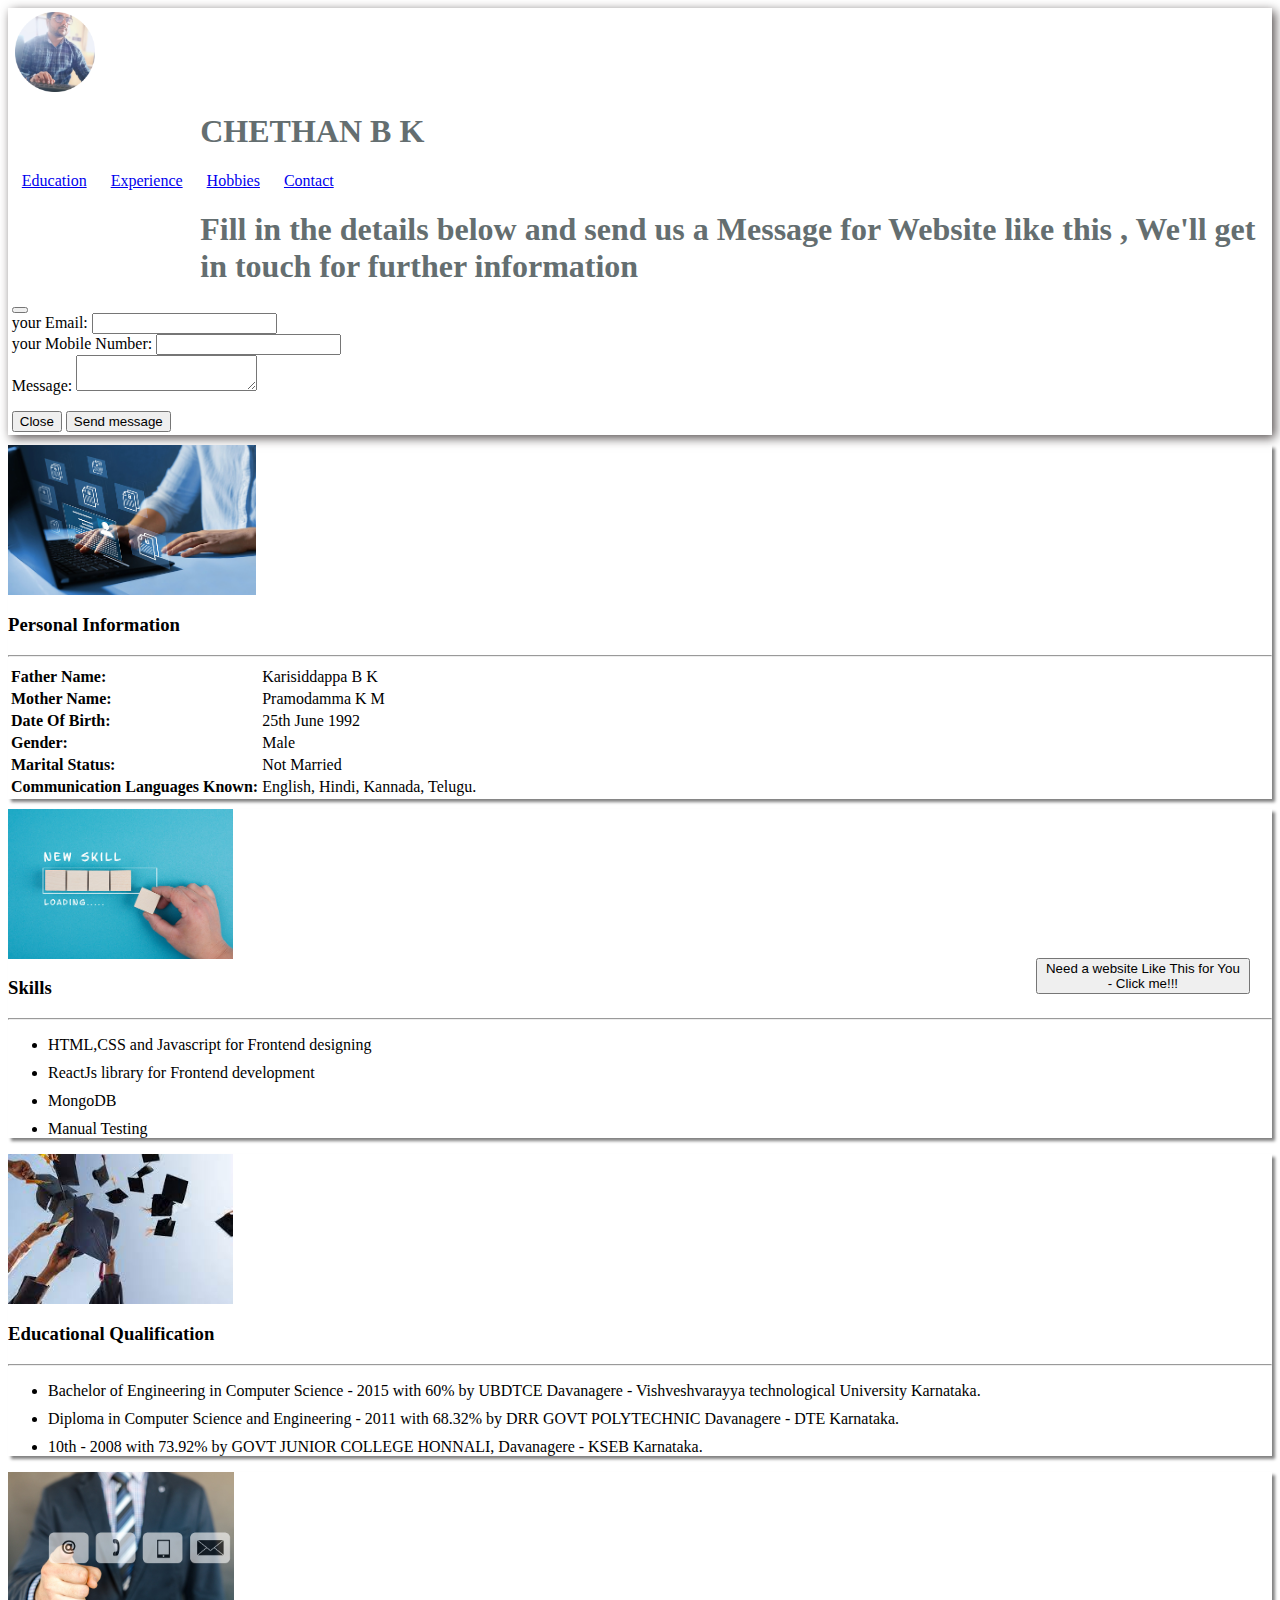
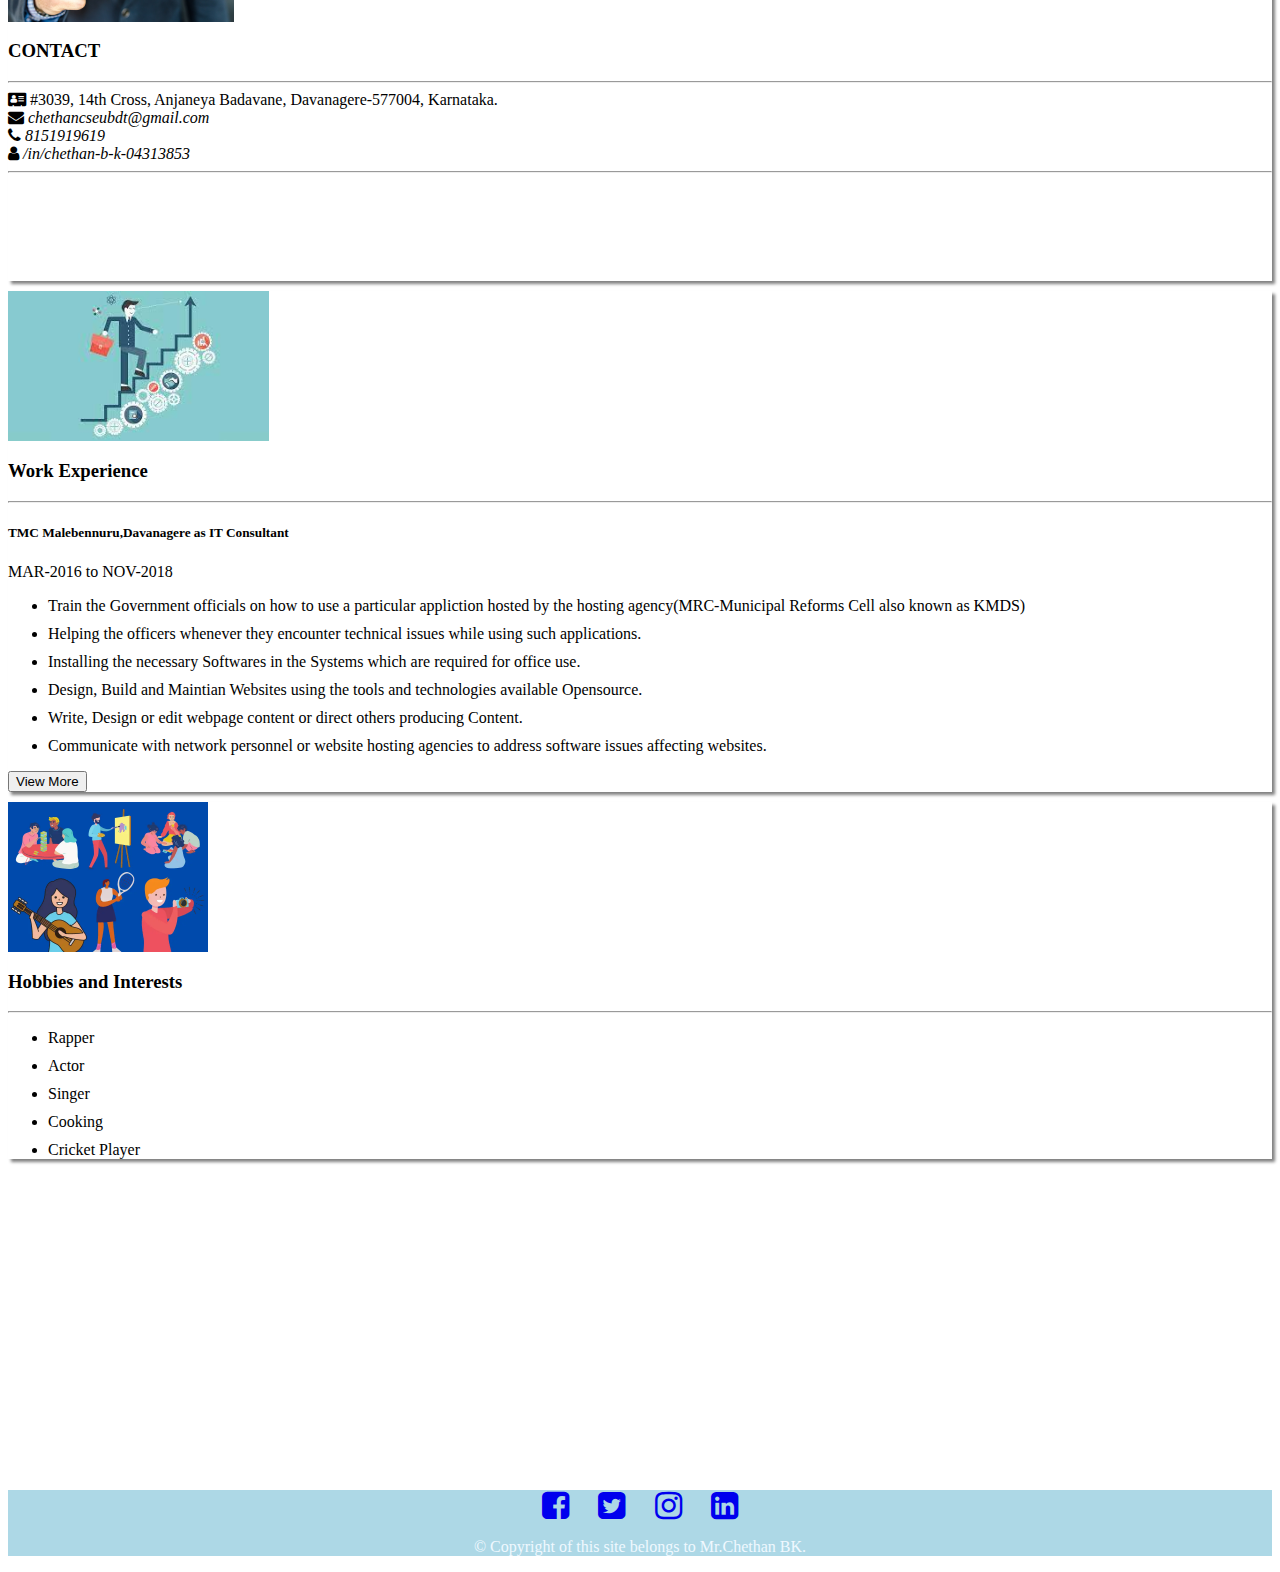
<file: index.html>
<html lang="en">
<head>
    <meta charset="UTF-8">
    <meta http-equiv="X-UA-Compatible" content="IE=edge">
    <meta name="viewport" content="width=device-width, initial-scale=1.0">
    <title>Resume</title>
    <link rel="stylesheet" href="styles.css">
    <link href="https://cdn.jsdelivr.net/npm/bootstrap@5.0.2/dist/css/bootstrap.min.css" rel="stylesheet" integrity="sha384-EVSTQN3/azprG1Anm3QDgpJLIm9Nao0Yz1ztcQTwFspd3yD65VohhpuuCOmLASjC" crossorigin="anonymous">
    <link href="https://maxcdn.bootstrapcdn.com/font-awesome/4.2.0/css/font-awesome.min.css" rel="stylesheet">

</head>
<body>
    <div class="container">

        <nav class="navbar navbar-light bg-light">
            <a class="navbar-brand" href="#">
              <img src="images/chethan-sm.png" width="30" height="30" alt="Chethan">
            </a>
            <h1>CHETHAN B K</h1>
            <div class="navlinks">
                <a href="#Education">Education</a>
                <a href="#Experience">Experience</a>
                <a href="#Hobbies">Hobbies</a>
                <a href="#Contact">Contact</a>

            </div>
            
            <button type="button" class="btn btn-primary" id="mainbutton" data-bs-toggle="modal" data-bs-target="#exampleModal" data-bs-whatever="">Need a website Like This for You - Click me!!!</button>
            <!-- <button type="button" class="btn btn-primary" data-bs-toggle="modal" data-bs-target="#exampleModal" data-bs-whatever="@fat">Open modal for @fat</button> -->
            <!-- <button type="button" class="btn btn-primary" data-bs-toggle="modal" data-bs-target="#exampleModal" data-bs-whatever="@getbootstrap">Open modal for @getbootstrap</button> -->
            
            <div class="modal fade" id="exampleModal" tabindex="-1" aria-labelledby="exampleModalLabel" aria-hidden="true">
              <div class="modal-dialog">
                <div class="modal-content">
                  <div class="modal-header">
                    <h1 class="modal-title fs-5" id="exampleModalLabel">Fill in the details below and send us a Message for Website like this , We'll get in touch for further information</h1>
                    <button type="button" class="btn-close" data-bs-dismiss="modal" aria-label="Close"></button>
                  </div>
                  <div class="modal-body">
                    <form method="post">
                      <div class="mb-3">
                        <label for="recipient-name" class="col-form-label">your Email:</label>
                        <input type="text" class="form-control" id="recipient-name">
                      </div>
                      <div class="mb-3">
                        <label for="recipient-name" class="col-form-label">your Mobile Number:</label>
                        <input type="text" class="form-control" id="recipient-mobile">
                      </div>
                      <div class="mb-3">
                        <label for="message-text" class="col-form-label">Message:</label>
                        <textarea class="form-control" id="message-text"></textarea>
                      </div>
                    </form>
                  </div>
                  <div class="modal-footer">
                    <button type="button" class="btn btn-secondary" data-bs-dismiss="modal">Close</button>
                    <button type="button" class="btn btn-primary" id="#submit">Send message</button>
                  </div>
                </div>
              </div>
            </div>


          </nav>
 <!-- First row starts here -->
        <div class="row">
            <div class="col-md-6">
                <div class="card cradspacind" style="width: 100%;">
                    <img src="images/pinfo.jpg" class="card-img-top" alt="..." style="height:150px">
                    <div class="card-body" id="personal">
                        <h3>Personal Information</h3>
                        <hr>
                        <table>
                            <tr>
                                <td><b>Father Name:</b></td>
                                <td>Karisiddappa B K</td>
                            </tr>
                            <tr>
                                <td><b>Mother Name:</b></td>
                                <td>Pramodamma K M</td>
                            </tr>
                            <tr>
                                <td><b>Date Of Birth:</b></td>
                                <td>25th June 1992</td>
                            </tr>
                            <tr>
                                <td><b>Gender:</b></td>
                                <td>Male</td>
                            </tr>
                            <tr>
                                <td><b>Marital Status:</b></td>
                                <td>Not Married</td>
                            </tr>
                            <tr>
                                <td><b>Communication Languages Known:</b></td>
                                <td>English, Hindi, Kannada, Telugu.</td>
                            </tr>
                        </table>
         
                    </div>
                  </div>
            </div>

            <div class="col-md-6">
                <div class="card cradspacind" style="width: 100%;">
                    <img src="images/skills.jpg" class="card-img-top" alt="..." style="height:150px">
                    <div class="card-body" id="skills">
                        <h3>Skills</h3>
                        <hr>
                        <ul>
                            <li>HTML,CSS and Javascript for Frontend designing</li>
                            <li>ReactJs library for Frontend development</li>
                            <li>MongoDB </li>
                            <li>Manual Testing</li>
                        </ul>
                       
                    </div>
                  </div>
            </div>
        </div>
 <!-- first row ends here -->
<!-- second row starts here -->
       <div class="row">
         <div class="col-md-6">
            <div class="card cradspacind" style="width: 100%;">
                <img src="images/graduation.jpg" class="card-img-top" alt="..." style="height:150px">
                <div class="card-body" id="Education">
                    <h3>Educational Qualification</h3>
                    <hr>
                    <ul>
                        <li>Bachelor of Engineering in Computer Science - 2015 with 60% by UBDTCE Davanagere - Vishveshvarayya technological University Karnataka.</li>
                        <li>Diploma in Computer Science and Engineering - 2011 with 68.32% by DRR GOVT POLYTECHNIC Davanagere - DTE Karnataka.</li>
                        <li>10th - 2008 with 73.92% by GOVT JUNIOR COLLEGE HONNALI, Davanagere - KSEB Karnataka.</li>
                      </ul>
                   
                </div>
              </div>

         </div>

         <div class="col-md-6">
            <div class="card cradspacind" style="width: 100%;">
               <img src="images/contact-us-2993000_1280.jpg" class="card-img-top" alt="..." style="height:150px">
               <div class="card-body" id="Contact">
                   <h3>CONTACT </h3>
                   <hr>
                   <i class="fa fa-address-card" aria-hidden="true"></i>  #3039, 14th Cross, Anjaneya Badavane, Davanagere-577004, Karnataka.<br>
                   <i class="fa fa-solid fa-envelope"></i><em>  chethancseubdt@gmail.com</em><br>
                   <i class="fa fa-solid fa-phone"></i><em>   8151919619</em><br>
                   <i class="fa fa-solid fa-user"></i><em>  /in/chethan-b-k-04313853</em><br>
                   <hr>
                   <iframe src="https://www.google.com/maps/embed?pb=!1m18!1m12!1m3!1d6589.903255544666!2d75.90893055109007!3d14.44422203210057!2m3!1f0!2f0!3f0!3m2!1i1024!2i768!4f13.1!3m3!1m2!1s0x3bba2565e1c77791%3A0x4a94e54047fcbb22!2sAnjaneya%20Badavane%2C%20Kuvempu%20Nagar%2C%20Davanagere%2C%20Karnataka%20577005!5e0!3m2!1sen!2sin!4v1679810710156!5m2!1sen!2sin" width="100%" height="100" style="border:0;" allowfullscreen="" loading="lazy" referrerpolicy="no-referrer-when-downgrade"></iframe>
                           
               </div>
             </div>
          </div>
        </div>

       <!-- third row starts here -->
       <div class="row">
        <div class="col-md-6">
            <div class="card cradspacind" style="width: 100%;">
                <img src="images/experience.jpg" class="card-img-top" alt="..." style="height:150px">
                <div class="card-body" id="Experience">
                    <h3 onclick="{alert('still under construction come back in a while')}">Work Experience </h3>
                    <hr>
                    <h5>TMC Malebennuru,Davanagere as IT Consultant</h5>
                    <p>MAR-2016 to NOV-2018</p>
                    <ul>
                        <li>Train the Government officials on how to use a particular appliction hosted by the hosting agency(MRC-Municipal Reforms Cell also known as KMDS)</li>
                        <li>Helping the officers whenever they encounter technical issues while using such applications.</li>
                        <li>Installing the necessary Softwares in the Systems which are required for office use.</li>
                        <li>Design, Build and Maintian Websites using the tools and technologies available Opensource. </li>
                        <li>Write, Design or edit webpage content or direct others producing Content.</li>
                        <li>Communicate with network personnel or website hosting agencies to address software issues affecting websites.</li>
                    </ul>
                    <button type="button" class="btn btn-outline-info" id="workexperience" onclick="{location.href = 'experience.html';}">View More</button>
                </div>
            </div>
         </div>

         <div class="col-md-6">
            <div class="card cradspacind" style="width: 100%;">
                <img src="images/List-of-Hobbies-Names.jpg.jpg" class="card-img-top" alt="..." style="height:150px">
                <div class="card-body" id="Hobbies">
                    <h3>Hobbies and Interests </h3>
                    <hr>
                    <ul>
                        <li>Rapper </li>
                        <li>Actor</li>
                        <li>Singer</li>
                        <li>Cooking</li>
                        <li>Cricket Player</li>
                        
                      </ul>
                   
                </div>
            </div>
            <div class="row">
                <iframe width="560" height="280" style="margin-top: 15px;" src="https://www.youtube.com/embed/F6YniQ_4AB8" title="YouTube video player" frameborder="0" allow="accelerometer; autoplay; clipboard-write; encrypted-media; gyroscope; picture-in-picture; web-share" allowfullscreen></iframe>
            </div>
         </div>

        </div>
        <!-- thirdrow ending-->
       
        <!-- Back to top button -->
          <button type="button" class="btn btn-danger btn-floating btn-lg" id="btn-back-to-top">
            <i class="fa fa-arrow-up"></i>
          </button>
        
        <footer class="footer">
          <div class="row">
            <div class="col footlinks">
              <a href="https://www.facebook.com/cheeetha"><i class="fa fa-facebook-square fa-2x" aria-hidden="true"></i></a>             
              <a href="https://twitter.com/cheetha19"><i class="fa fa-twitter-square fa-2x" aria-hidden="true"></i></a>
              <a href="https://www.instagram.com/chethantheone/"><i class="fa fa-instagram fa-2x" aria-hidden="true"></i></a>
              <a href="https://www.linkedin.com/in/chethanbk/"><i class="fa fa-linkedin-square fa-2x" aria-hidden="true"></i></a>

            </div>
          </div>
          <p>&#169 Copyright of this site belongs to Mr.Chethan BK.</p>
        </footer>
          
    </div>  <!--container ends here-->
    
    <script src="https://cdn.jsdelivr.net/npm/bootstrap@5.3.0-alpha2/dist/js/bootstrap.bundle.min.js" integrity="sha384-qKXV1j0HvMUeCBQ+QVp7JcfGl760yU08IQ+GpUo5hlbpg51QRiuqHAJz8+BrxE/N" crossorigin="anonymous"></script>
    <script src="script.js"></script>
</body>
</html>
</file>
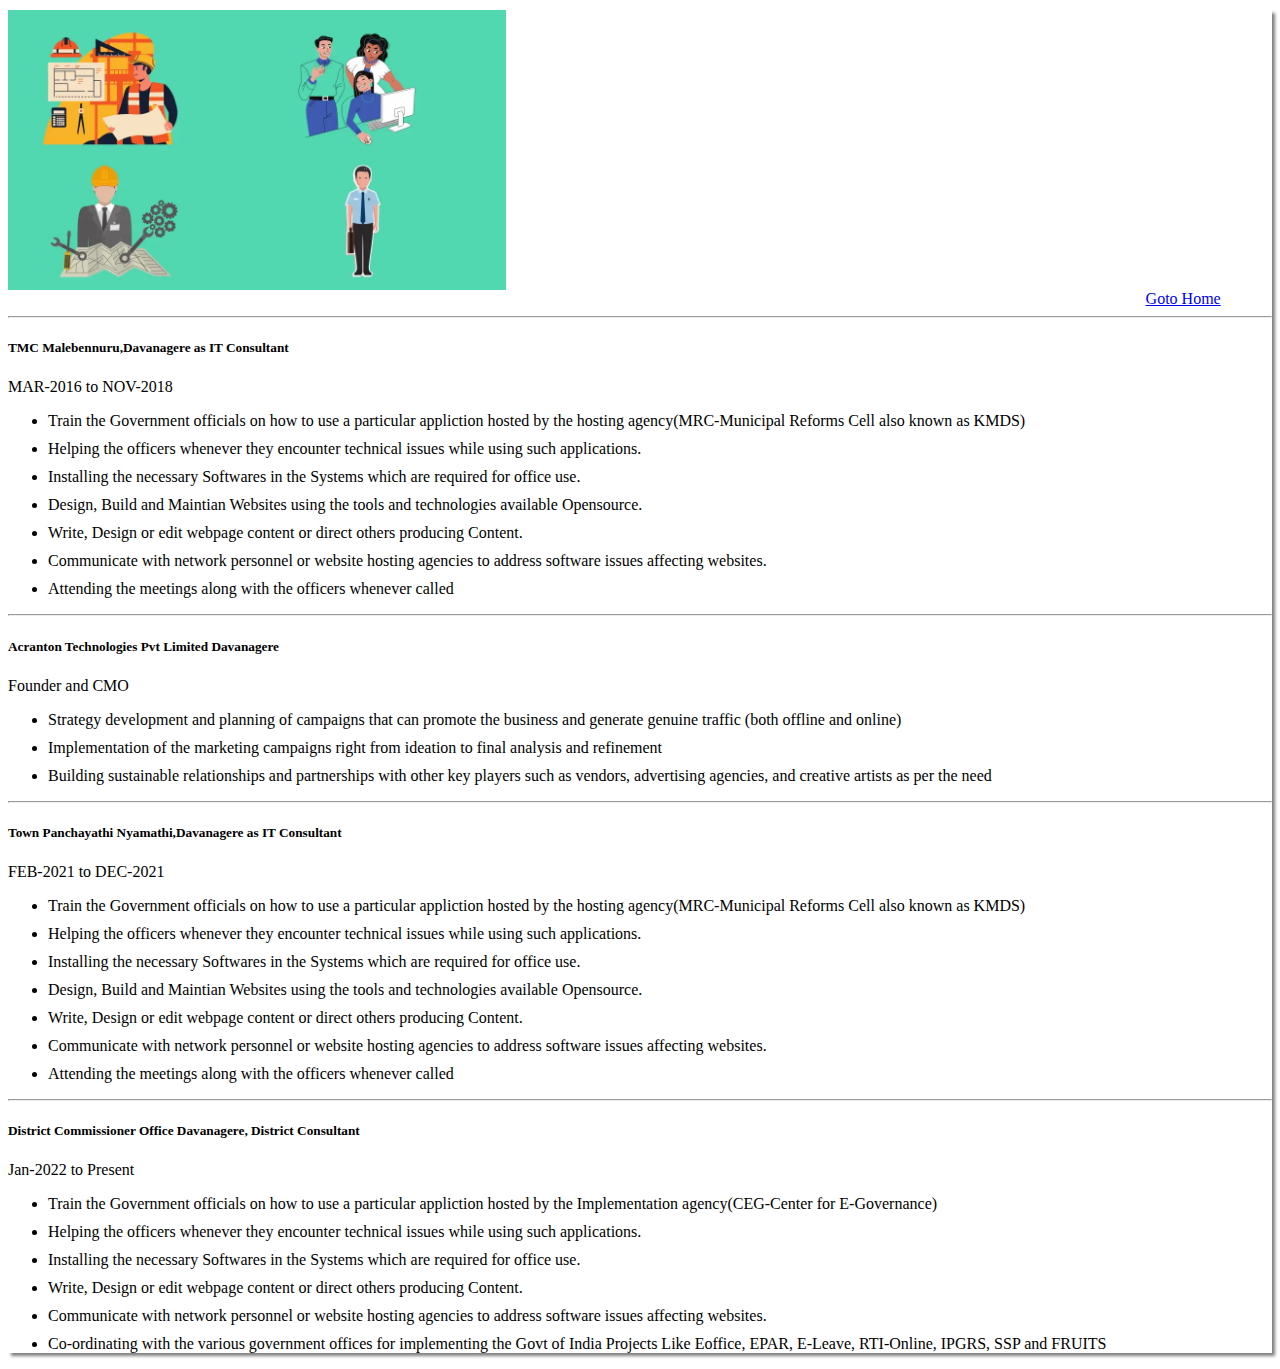
<file: experience.html>
<html lang="en">
<head>
    <meta charset="UTF-8">
    <meta http-equiv="X-UA-Compatible" content="IE=edge">
    <meta name="viewport" content="width=device-width, initial-scale=1.0">
    <title>Work Experience</title>
    <link rel="stylesheet" href="styles.css">
    <link href="https://cdn.jsdelivr.net/npm/bootstrap@5.0.2/dist/css/bootstrap.min.css" rel="stylesheet" integrity="sha384-EVSTQN3/azprG1Anm3QDgpJLIm9Nao0Yz1ztcQTwFspd3yD65VohhpuuCOmLASjC" crossorigin="anonymous">
    <link href="https://maxcdn.bootstrapcdn.com/font-awesome/4.2.0/css/font-awesome.min.css" rel="stylesheet">

</head>
<body>
    <div class="row">
        <div class="col-md-12">
            <div class="card cradspacind" style="width: 100%;">
                <img src="images/workexp.webp" class="card-img-top" alt="..." style="height:280px">
                <a href="index.html">Goto Home</a>
                <div class="card-body" id="Experience">
                    <hr>
                    <h5>TMC Malebennuru,Davanagere as IT Consultant</h5>
                    <p>MAR-2016 to NOV-2018</p>
                    <ul>
                        <li>Train the Government officials on how to use a particular appliction hosted by the hosting agency(MRC-Municipal Reforms Cell also known as KMDS)</li>
                        <li>Helping the officers whenever they encounter technical issues while using such applications.</li>
                        <li>Installing the necessary Softwares in the Systems which are required for office use.</li>
                        <li>Design, Build and Maintian Websites using the tools and technologies available Opensource. </li>
                        <li>Write, Design or edit webpage content or direct others producing Content.</li>
                        <li>Communicate with network personnel or website hosting agencies to address software issues affecting websites.</li>
                        <li>Attending the meetings along with the officers whenever called </li>
                    </ul>
                    <hr>
                    <h5>Acranton Technologies Pvt Limited Davanagere</h5>
                        <p>Founder and CMO</p>
                        <ul>
                            <li> Strategy development and planning of campaigns that can promote the business and generate genuine traffic (both offline and online)</li>
                            <li> Implementation of the marketing campaigns right from ideation to final analysis and refinement</li>
                            <!-- <li> Creating engaging and informative content for the website, blog, social media, and any other content marketing channels that the business might leverage</li> -->
                            <li> Building sustainable relationships and partnerships with other key players such as vendors, advertising agencies, and creative artists as per the need</li>
                        </ul>
                     <hr>
                    <h5>Town Panchayathi Nyamathi,Davanagere as IT Consultant</h5>
                    <p>FEB-2021 to DEC-2021</p>
                    <ul>
                        <li>Train the Government officials on how to use a particular appliction hosted by the hosting agency(MRC-Municipal Reforms Cell also known as KMDS)</li>
                        <li>Helping the officers whenever they encounter technical issues while using such applications.</li>
                        <li>Installing the necessary Softwares in the Systems which are required for office use.</li>
                        <li>Design, Build and Maintian Websites using the tools and technologies available Opensource. </li>
                        <li>Write, Design or edit webpage content or direct others producing Content.</li>
                        <li>Communicate with network personnel or website hosting agencies to address software issues affecting websites.</li>
                        <li>Attending the meetings along with the officers whenever called </li>

                    </ul>  
                    <hr> 
                    <h5>District Commissioner Office Davanagere, District Consultant</h5>
                    <p>Jan-2022 to Present</p>
                    <ul>
                        <li>Train the Government officials on how to use a particular appliction hosted by the Implementation agency(CEG-Center for E-Governance)</li>
                        <li>Helping the officers whenever they encounter technical issues while using such applications.</li>
                        <li>Installing the necessary Softwares in the Systems which are required for office use.</li>
                        <li>Write, Design or edit webpage content or direct others producing Content.</li>
                        <li>Communicate with network personnel or website hosting agencies to address software issues affecting websites.</li>
                        <li>Co-ordinating with the various government offices for implementing the Govt of India Projects Like Eoffice, EPAR, E-Leave, RTI-Online, IPGRS, SSP and FRUITS </li>

                    </ul>   
                        
                </div>
            </div>
         </div>
         
    </div>
         


    <script src="https://cdn.jsdelivr.net/npm/bootstrap@5.3.0-alpha2/dist/js/bootstrap.bundle.min.js" integrity="sha384-qKXV1j0HvMUeCBQ+QVp7JcfGl760yU08IQ+GpUo5hlbpg51QRiuqHAJz8+BrxE/N" crossorigin="anonymous"></script>

</body>
</html>
</file>
<file: styles.css>
.container{
    margin-bottom: 10px;
}
.navbar{
    box-shadow: 3px 3px 10px rgb(84, 78, 78);
    padding: 0.3%;

}
.navbar img{
    width: 80;
    height: 80px;
    margin-left: 3px ;
    margin-top: none;
    margin-bottom: none;
}
.navlinks a{
    margin: 10px;;
}
.heading{
    text-align: center;
    text-decoration: underline rgb(93, 93, 111);
    word-spacing: 10px;  
}
h1{
    color: rgb(100, 110, 112);
    margin-left: 15%;
}
h4{
    margin: 1px;
}
#mainbutton{
    position:fixed;
    z-index: 2;
    margin-top: 60%;
    margin-left: 80%;
    margin-right: 30px;
}
.cradspacind{
    margin-top: 10px;
    box-shadow: gray 3px 3px 3px;
}
.cradspacind li{
    margin-bottom: 10px;
}
.footer {
    background-color: lightblue;
    text-align: center;
    padding-top: auto 5px;
    margin-top:20px;
    color: aliceblue;
}
.footlinks a{
    margin: 1%;
}
.footlinks p{
    margin: 0;
}
#btn-back-to-top {
    position: fixed;
    bottom: 20px;
    right: 20px;
    display: none;
    }
.cradspacind a{
        margin-left: 90%;
    
}
</file>
